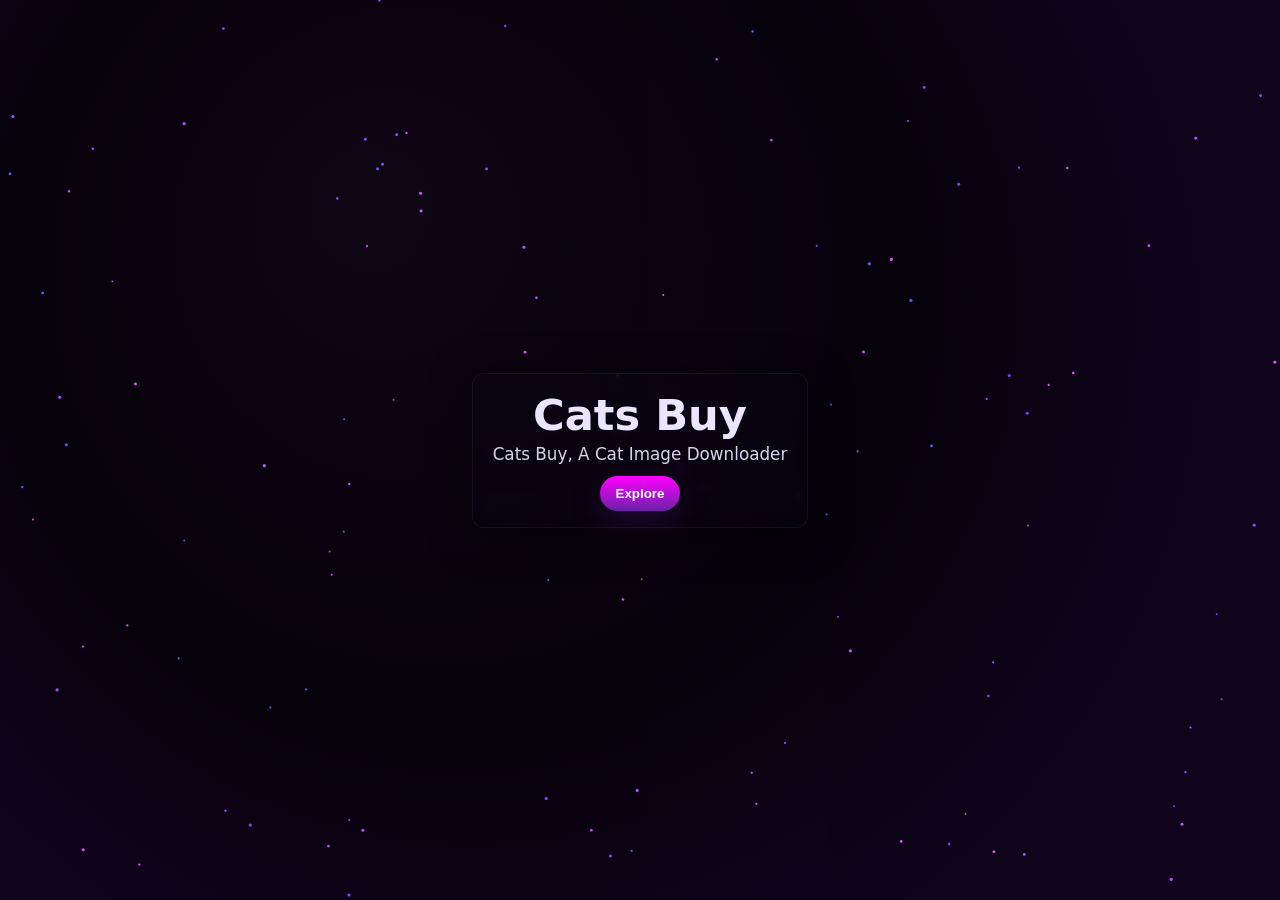
<file: index.html>
<!doctype html>
<html lang="en">
<head>
<meta charset="utf-8" />
<meta name="viewport" content="width=device-width,initial-scale=1" />
<title>Cats Buy</title>
<link rel="icon" type="image/x-icon" href="favicon.ico">
<link rel="stylesheet" href="index.css">
<!-- Cloudflare Web Analytics -->
<script
type='module'
src='https://static.cloudflareinsights.com/beacon.min.js'
data-cf-beacon='{"token": "ec093c0712dc4a69ac83b0dfdee19e81"}'
>
</script>
<!-- End Cloudflare Web Analytics -->
</head>
<body>
<canvas id="c"></canvas>
<div id="targetElement">
<div class="hero" aria-hidden="false">
  <div class="card-hero" role="banner" aria-label="Welcome header">
    <h1>Cats Buy</h1>
    <p class="lead">Cats Buy, A Cat Image Downloader</p>
    <div class="hero-cta">
      <button class="explore-btn" id="exploreBtn" onclick="hideContent()">Explore</button>
    </div>
  </div>
</div>
</div>
<!-- bottom wheel and glow -->
<div class="wheel-wrap" aria-hidden="false">
  <div class="glow-bar" id="glowBar">
    <div class="wheel" id="wheel" role="list" aria-label="Explore cards"></div>
    <div class="bottom-glow" id="bottomGlow" aria-hidden="true"></div>
  </div>
  <!-- expanded panel -->
  <div class="panel" id="panel" aria-hidden="true">
    <div class="thumb" id="panelThumb" role="img" aria-label=""></div>
    <div class="info">
      <h3 id="panelTitle">LOADING...</h3>
      <p id="panelDesc">LOADING...</p>
      <div><button class="launch-btn" id="panelLaunch">LOADING...</button></div>
    </div>
  </div>
</div>

<script src="index.js"></script>
</body>
</html>
</file>
<file: index.css>
:root{
    --bg:#040006;
    --alt-bg-start: #ff00ab; /* light pink */
    --alt-bg-end: #06000b;   /* near-black purple */
    --title-color: #eae6ff;
    --desc-color: rgba(234,230,255,0.92);
    --accent-1: #ff00ff;
    --accent-2: #6b21a8;
    --glow: rgba(181,127,255,0.16);
    --card-bg: rgba(12,6,20,0.18);
    --card-border: rgba(255,255,255,0.06);
  }

  html,body{ height:100%; margin:0; background:var(--bg); font-family:system-ui,-apple-system,"Segoe UI",Roboto,"Helvetica Neue",Arial; color:var(--title-color); -webkit-font-smoothing:antialiased; -moz-osx-font-smoothing:grayscale; transition: background 700ms cubic-bezier(.2,.9,.2,1); }

  /* Animated alternate background (pink -> dark purple) overlaid using pseudo-element */
  body.alt-bg {
    /* keep body background dark while overlaying gradient via ::before to allow smooth opacity animation */
  }
  body::before {
    content: "";
    position: fixed;
    inset: 0;
    pointer-events: none;
    z-index: 5;
    background: linear-gradient(180deg, var(--alt-bg-start), var(--alt-bg-end));
    opacity: 0;
    transform: translateY(0);
    transition: opacity 600ms cubic-bezier(.2,.9,.2,1), transform 520ms cubic-bezier(.08,.82,.16,1);
    mix-blend-mode: screen;
    filter: saturate(1.05) contrast(1.02);
  }
  body.alt-bg::before {
    opacity: 1;
    transform: translateY(-6px); /* subtle movement */
  }

  canvas { display:block; width:100vw; height:100vh; }

  /* hero */
  .hero {
    position: fixed;
    inset: 0;
    display:flex;
    align-items:center;
    justify-content:center;
    pointer-events:none;
    z-index:10;
    text-align:center;
    padding:2.25rem 1rem;
  }
  .card-hero {
    pointer-events:auto;
    backdrop-filter: blur(6px) saturate(1.05);
    background: linear-gradient(180deg, rgba(12,6,20,0.18), rgba(12,6,20,0.12));
    border: 1px solid var(--card-border);
    padding: 1rem 1.25rem;
    border-radius: 12px;
    box-shadow: 0 8px 40px rgba(0,0,0,0.55);
    max-width: 900px;
  }
  h1 { margin:0 0 .25rem; font-size:clamp(1.6rem,3.8vw,2.7rem); color:var(--title-color); }
  p.lead { margin:0; color:var(--desc-color); font-size:clamp(.9rem,1.5vw,1.05rem); }

  /* Explore button in hero */
  .hero-cta {
    margin-top: 12px;
    display:flex;
    justify-content:center;
    gap:12px;
  }
  .explore-btn {
    pointer-events:auto;
    appearance:none;
    border: none;
    padding: 10px 16px;
    border-radius: 999px;
    background: linear-gradient(180deg,var(--accent-1),var(--accent-2));
    color: #fff;
    font-weight:700;
    cursor: pointer;
    box-shadow: 0 8px 30px rgba(107,33,168,0.28);
    transition: transform 260ms ease, box-shadow 260ms ease, opacity 220ms ease;
  }
  .explore-btn:hover { transform: translateY(-3px); }
  .explore-btn:active { transform: translateY(0); }

  /* wheel area (initially hidden until alt state) */
  .wheel-wrap {
    position: fixed;
    left: 50%;
    transform: translateX(-50%) translateY(36px);
    bottom: 18px;
    z-index: 30;
    width: min(96vw, 1200px);
    pointer-events:auto;
    display:flex;
    justify-content:center;
    align-items:flex-end;
    gap:12px;
    opacity: 0;
    transition: opacity 420ms cubic-bezier(.2,.9,.2,1), transform 480ms cubic-bezier(.08,.85,.2,1);
    will-change: opacity, transform;
  }
  /* When alt-bg is active, reveal and lift wheel into view */
  body.alt-bg .wheel-wrap {
    opacity: 1;
    transform: translateX(-50%) translateY(0);
  }

  .glow-bar {
    position: relative;
    width:100%;
    padding: 14px 12px 34px;
    border-radius: 18px;
    display:flex;
    align-items:center;
    justify-content:center;
    background: linear-gradient(180deg, rgba(14,7,25,0.12), rgba(8,2,18,0.06));
    box-shadow: 0 10px 60px rgba(15,5,40,0.6);
    overflow: visible;
  }

  .bottom-glow {
    position:absolute;
    left:50%;
    transform:translateX(-50%);
    bottom:-28px;
    width: 110%;
    height: 60px;
    pointer-events:none;
    border-radius: 50%;
    filter: blur(28px);
    transition: opacity 300ms ease, transform 420ms cubic-bezier(.2,.9,.2,1);
    opacity: 0.06;
    background: radial-gradient(60% 100% at 50% 20%, rgba(255,140,190,0.42), rgba(16,0,20,0.10), transparent 60%);
  }
  body.alt-bg .bottom-glow {
    opacity: 0.95;
    transform: scale(1.06);
  }

  .wheel {
    display:flex;
    gap:14px;
    align-items:flex-end;
    padding: 6px 8px;
    max-width: calc(100% - 36px);
    overflow-x: auto;
    scroll-behavior: smooth;
  }
  .mini-card { --w:160px; width:var(--w); min-width:var(--w); background:var(--card-bg); border:1px solid var(--card-border); border-radius:12px; padding:10px; box-sizing:border-box; color:var(--title-color); display:flex; flex-direction:column; gap:8px; align-items:center; transform-origin:center bottom; transition: transform 420ms cubic-bezier(.12,.9,.24,1), box-shadow 320ms ease, filter 320ms ease; cursor:pointer; }
  .mini-card .img{ width:100%; height:100px; border-radius:8px; background-size:cover; background-position:center; }
  .mini-card .title{ font-weight:600; font-size:.95rem; text-align:center; line-height:1.1; }
  .mini-card .launch{ margin-top:4px; padding:6px 10px; font-size:.88rem; border-radius:8px; border:none; background:linear-gradient(180deg,var(--accent-1),var(--accent-2)); color:white; box-shadow: 0 6px 18px rgba(107,33,168,0.25); cursor:pointer; }

  .mini-card.selected { transform: translateY(46px) scale(1.09); box-shadow: 0 18px 48px rgba(107,33,168,0.36); }
  .mini-card.selected::after { content:""; position:absolute; left:50%; transform:translateX(-50%); bottom:-18px; width:70%; height:8px; border-radius:999px; background:linear-gradient(90deg, rgba(255,140,190,0.22), rgba(107,33,168,0.12)); filter: blur(8px); opacity:0.9; }

  /* expanded panel */
  .panel { position: absolute; left:50%; transform: translateX(-50%) translateY(calc(-100% - 80px)); bottom:96px; z-index:35; min-width:320px; max-width:880px; background: linear-gradient(180deg, rgba(12,6,20,0.88), rgba(10,5,18,0.78)); border-radius:12px; padding:16px; border:1px solid rgba(255,255,255,0.04); box-shadow:0 30px 80px rgba(0,0,0,0.6); display:flex; gap:12px; align-items:center; opacity:0; pointer-events:none; transition: opacity 320ms ease, transform 320ms ease; }
  .panel.show { opacity:1; pointer-events:auto; transform: translateX(-50%) translateY(-8px); }
  .thumb{ width:110px; height:76px; border-radius:8px; background-size:cover; background-position:center; flex:0 0 110px; }
  .info { color:var(--desc-color); } .info h3{ margin:0 0 6px; color:var(--title-color); } .info p{ margin:0 0 8px; font-size:.95rem; } .launch-btn { padding:10px 14px; border-radius:10px; background: linear-gradient(180deg,var(--accent-1),var(--accent-2)); color:#fff; border:none; cursor:pointer; font-weight:600; }

  /* reduced motion */
  @media (prefers-reduced-motion: reduce){
    .mini-card, .mini-card.selected, .panel, .bottom-glow, body::before { transition: none !important; animation: none !important; transform: none !important; }
  }
</file>
